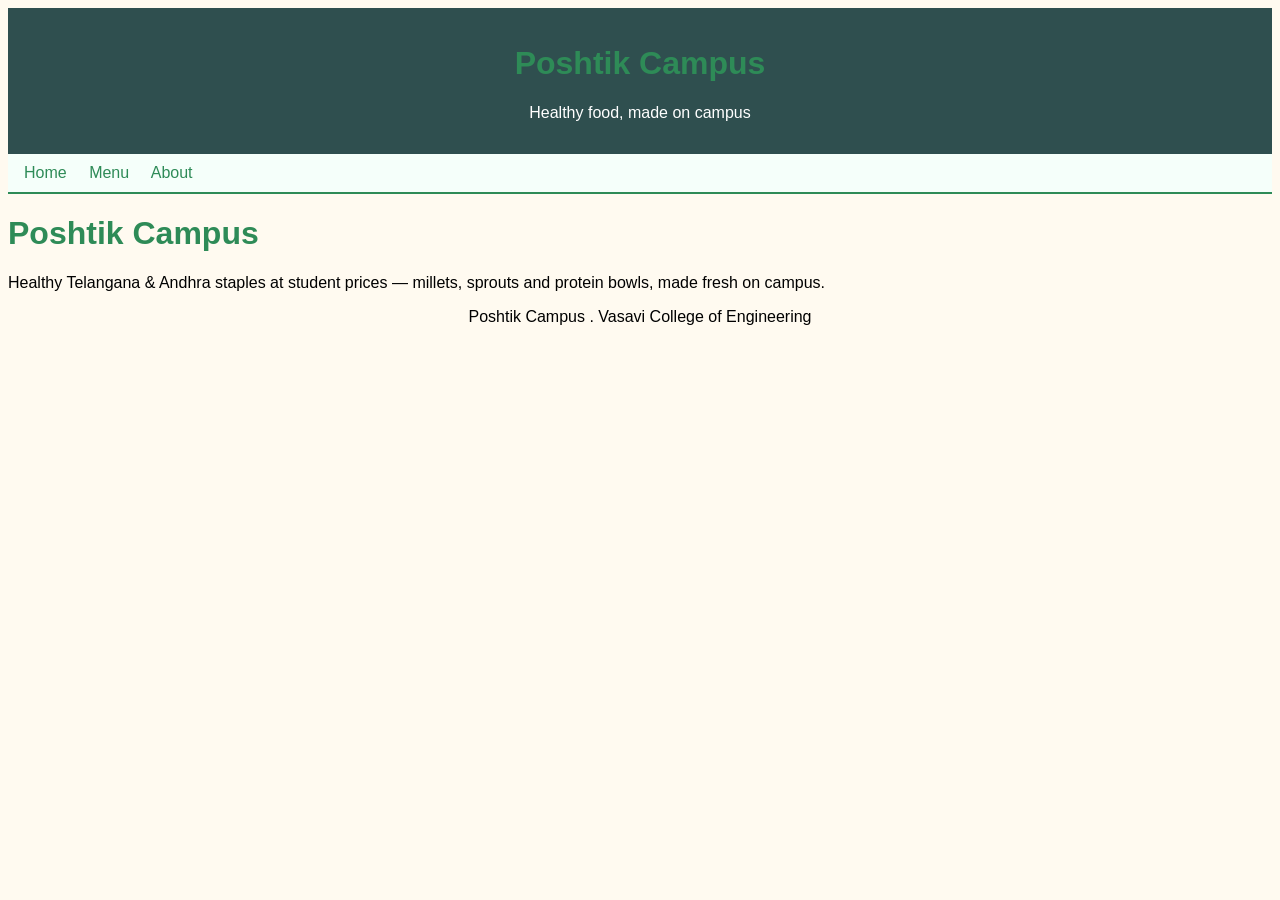
<file: index.html>
<!DOCTYPE html>
<html lang = "en">
    <head>
        <title>Poshtik Campus - Home</title>
        <link rel="stylesheet" href="style.css">
    </head>
    <body>
        <header id="page-header">
            <h1>Poshtik Campus</h1>
            <p>Healthy food, made on campus</p>
        </header>
        <nav>
            <a href="index.html">Home</a>
            <a href="menu.html">Menu</a>
            <a href="about.html">About</a>
        </nav>
        <main>
        <h1>Poshtik Campus</h1>
        <p>Healthy Telangana & Andhra staples at student prices — millets, sprouts and protein bowls, made fresh on campus.</p>
        </main>
        <footer>
            <p>Poshtik Campus . Vasavi College of Engineering</p>
        </footer>
        </body>
    </body>
</html>
</file>
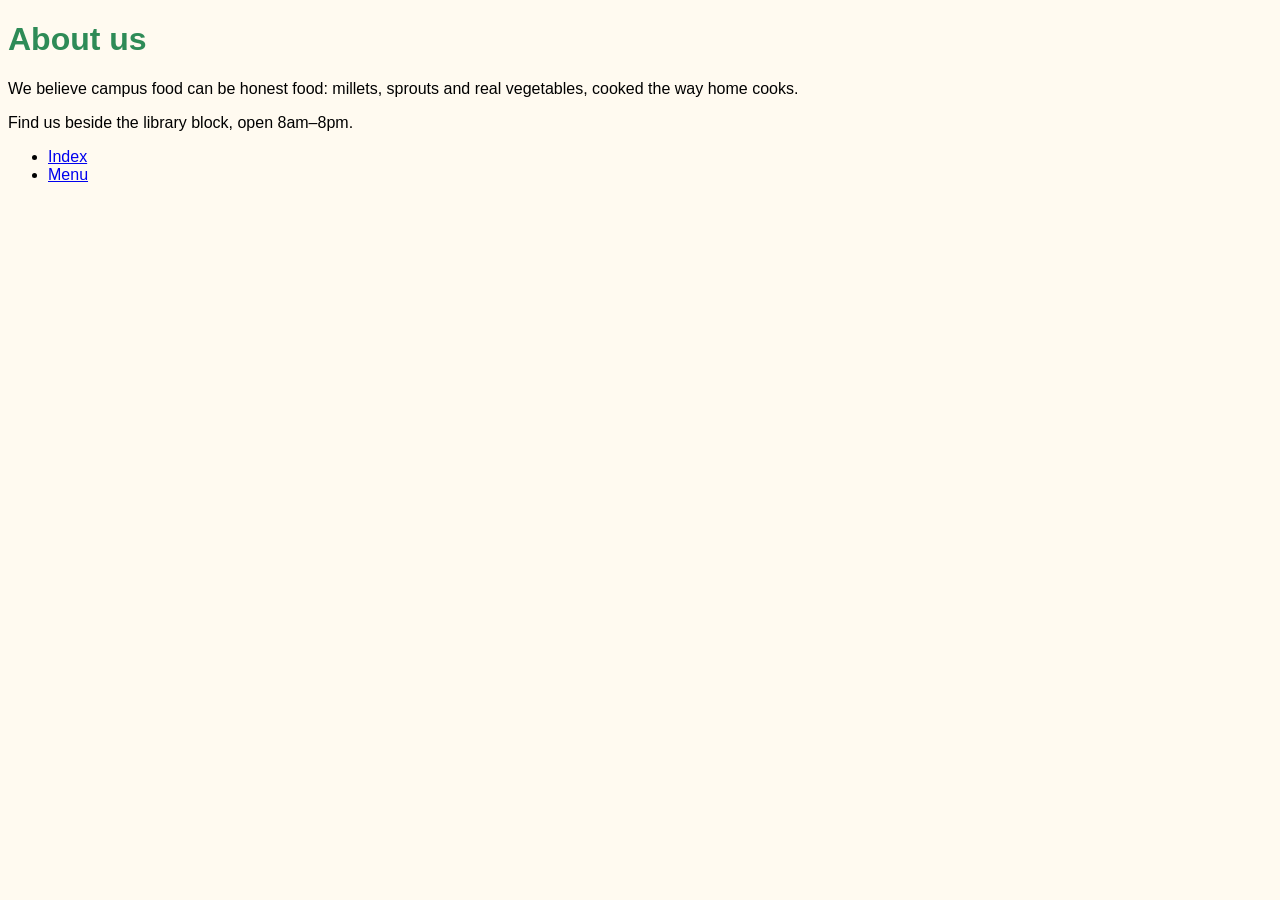
<file: about.html>
<!DOCTYPE html>
<html lang = "en">
    <head>
        <title>Poshtik Campus - About</title>
        <link rel="stylesheet" href="style.css">
    </head>
    <body>
        <h1>About us</h1>
        <p>We believe campus food can be honest food: millets, sprouts and real vegetables, cooked the way home cooks.</p>
        <p>Find us beside the library block, open 8am–8pm.</p>
            <ul>
            <li><a href = "index.html">Index</a></li>
            <li><a href = "menu.html">Menu</a></li>
            </ul>
    </body>
</html>
</file>
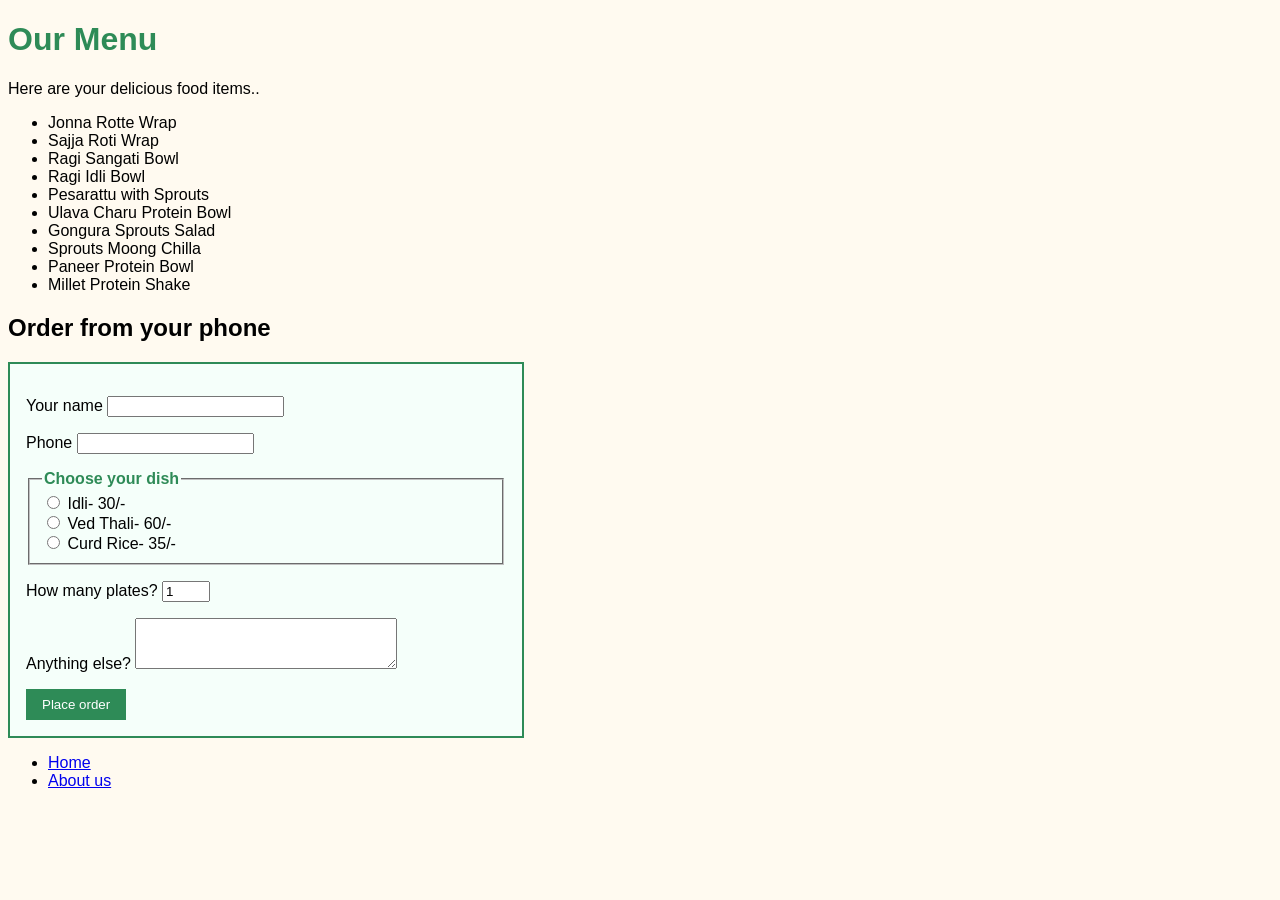
<file: menu.html>
<!DOCTYPE html>
<html lang = "en">
    <head>
        <title>Poshtik Campus - Menu</title>
        <link rel="stylesheet" href="style.css">
    </head>
    <body>
        <h1>Our Menu</h1>
        <p>Here are your delicious food items..</p>
        <ul>
            <li>Jonna Rotte Wrap</li>
            <li>Sajja Roti Wrap</li>
            <li>Ragi Sangati Bowl</li>
            <li>Ragi Idli Bowl</li>
            <li>Pesarattu with Sprouts</li>
            <li>Ulava Charu Protein Bowl</li>
            <li>Gongura Sprouts Salad</li>
            <li>Sprouts Moong Chilla</li>
            <li>Paneer Protein Bowl</li>
            <li>Millet Protein Shake</li>
        </ul>
        <h2>Order from your phone</h2>
        <form>
            <p>
                <label for=""customer">Your name</label>
                <input type="text" id="customer" name="customer">
            </p>
            <p>
                <label for="phone">Phone</label>
                <input type="tel" id="phone" name="phone">
            </p>
            <fieldset>
                <legend>Choose your dish</legend>
                <input type="radio" id="idli" name="dish" value="idli">
                <label for="idli">Idli- 30/-</label><br>
                <input type="radio" id="thali" name="dish" value="veg-thali">
                <label for="thali">Ved Thali- 60/-</label><br>
                <input type="radio" id="curd" name="dish" value="curd-rice">
                <label for="curd">Curd Rice- 35/-</label>
            </fieldset>
            <p>
                <label for="qty">How many plates?</label>
                <input type="number" id="qty" name="quantity" min="1" max="10" value="1">
            </p>
            <p>
                <label for="notes">Anything else?</label>
                <textarea id="notes" name="notes" rows="3" cols="30"></textarea>
            </p>
            <button type="submit">Place order</button>
        </form>
        <ul>
            <li><a href = "index.html">Home</a></li>
            <li><a href = "about.html">About us</a></li>
        </ul>
    </body>
</html>
</file>
<file: style.css>
/* style.css — poshtik-campus, site-wide. Born Class 10. */
body
{
  font-family: 'Segoe UI', Arial, sans-serif;
  background-color: floralwhite;  /* warm off-white */
  color: black;
}
#page-header  /* Class 9's rule, kept */
{
  background-color: darkslategray;
  color: white;
  padding: 16px;
  text-align: center;
}
h1, h3
{
  color: seagreen;  /* the brand green */
}
.dish
{
  width: 300px;  /* Class 11 explains the box around this */
  background-color: mintcream;  /* pale mint */
  border: 2px solid seagreen;
  padding: 12px;
  margin: 12px 0;
}
.dish h3
{
  font-size: 18px;
  font-weight: 600;
}
nav a
{
  color: seagreen;
  text-decoration: none;
}
footer p
{
  text-align: center;
}
/* ===== Lab 3 . Ex.1 - the nav becomes a bar ===== */
nav
{
  background-color: mintcream;
  padding: 10px 16px;
  border-bottom: 2px solid seagreen;
}
nav a
{
  margin-right: 18px;
}
/* ===== Lab 3 . Ex.2 - the order form joins the brand ===== */
form
{
  background-color: mintcream;
  border: 2px solid seagreen;
  padding: 16px;
  width: 480px;
}
legend
{
  color: seagreen; font-weight: 600;
}
button
{background-color: seagreen; color: white; border: none; padding: 8px 16px;}
/* ===== phone layout ... slides down, stays LAST ===== */
@media (max-width: 600px)
{
  .dish
  {
    width: 100%;  /* was 300px — now the full glass */
  }
  form
  {
    width: 100%;  /* was 480px — wider than many phones! */
  }
  h1
  {
    font-size: 22px;  /* headline, not billboard */
  }
}
</file>
